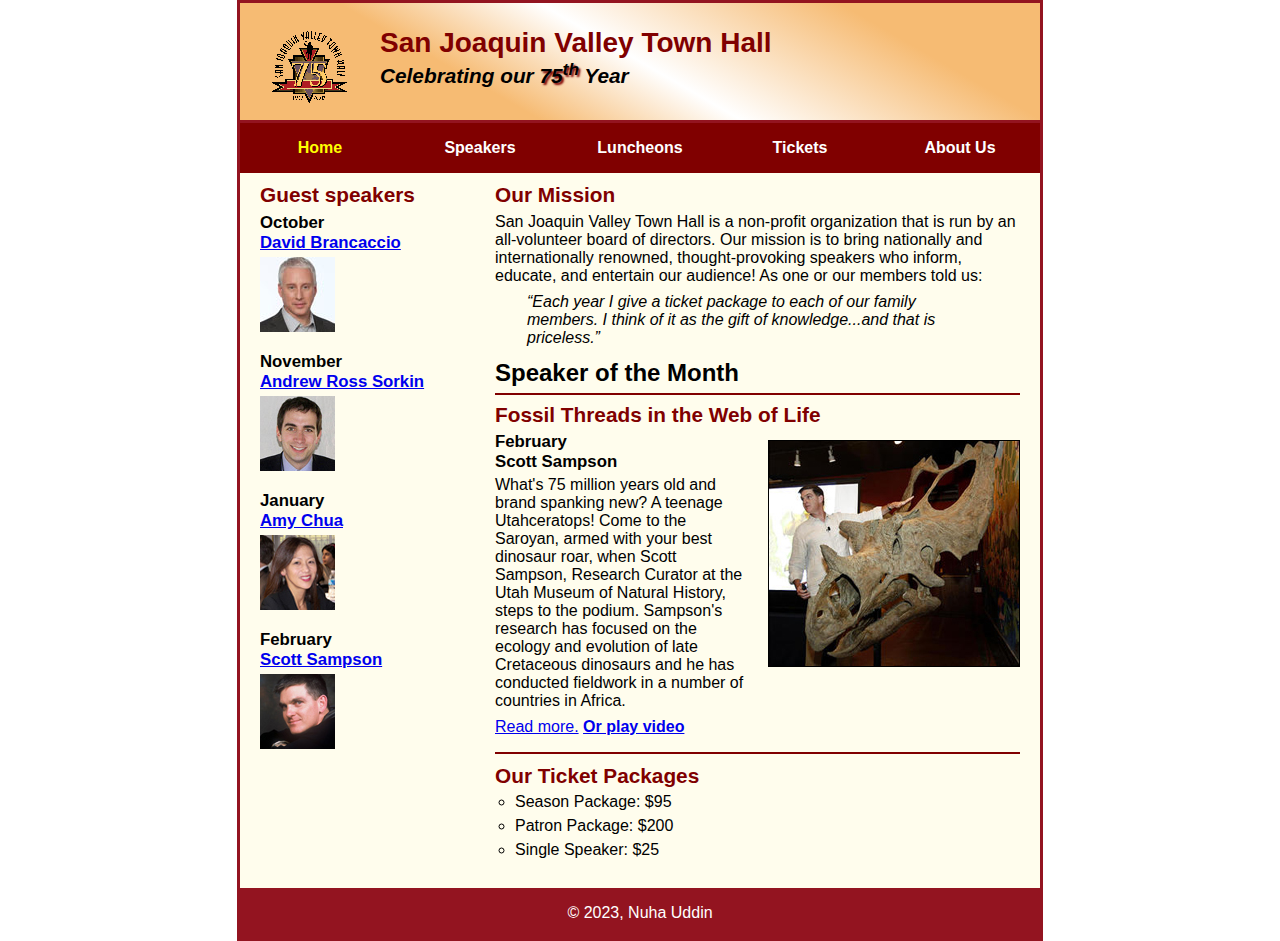
<file: index.html>
<!DOCTYPE html>
<html lang="en">

<head>
	<meta charset="utf-8">
	<title>San Joaquin Valley Town Hall</title>
	<link rel="shortcut icon" href="images/favicon.ico">
	<link rel="stylesheet" href="styles/c7_main.css">
</head>

<body>
	<header>
		<img src="images/town_hall_logo.gif" alt="Town Hall logo" height="80">
		<h2>San Joaquin Valley Town Hall</h2>
		<h3>Celebrating our <span class="shadow">75<sup>th</sup></span> Year</h3>
	</header>
        <nav id="nav_menu">
            <ul>
                <li><a href="index.html" class="current">Home</a></li>
                <li><a href="#">Speakers</a></li>
                <li><a href="#">Luncheons</a></li>
                <li><a href="#">Tickets</a></li>
                <li><a href="#">About Us</a>
                    <ul>
                        <li><a href="#">Our History</a></li>
                        <li><a href="#">Board of Directors</a></li>
                        <li><a href="#">Past Speakers</a></li>
                        <li><a href="#">Contact Information</a></li>
                    </ul>
                </li>
            </ul>
        </nav>
	<main>
		<section>
			<h2>Our Mission</h2>
			<p>San Joaquin Valley Town Hall is a non-profit organization that is run by an 
			   all-volunteer board of directors. Our mission is to bring nationally and 
			   internationally renowned, thought-provoking speakers who inform, educate, 
			   and entertain our audience! As one or our members told us:</p>
			<blockquote>&ldquo;Each year I give a ticket package to each of our family members. 
			I think of it as the gift of knowledge...and that is priceless.&rdquo;</blockquote>
			<h1>Speaker of the Month</h1>
			<article>
				<h2>Fossil Threads in the Web of Life</h2>
				<img src="images/sampson_dinosaur.jpg" alt="Scott Sampson with dinosaur">
				<h3>February<br>
				Scott Sampson</h3>
				<p>What's 75 million years old and brand spanking new? A teenage Utahceratops! 
				Come to the Saroyan, armed with your best dinosaur roar, when Scott Sampson, Research 
				Curator at the Utah Museum of Natural History, steps to the podium. Sampson's research 
				has focused on the ecology and evolution of late Cretaceous dinosaurs and he has conducted 
				fieldwork in a number of countries in Africa.</p>
				<p><a href="speakers/c6_sampson.html">Read more.</a>&nbsp;<b><a href="media/sampson.mp4">Or play video</a></b></p>
			</article>
			
			<h2>Our Ticket Packages</h2>
			<ul>
				<li>Season Package: $95</li>
				<li>Patron Package: $200</li>
				<li>Single Speaker: $25</li>
			</ul>
		</section>
		
		<aside>
			<h2>Guest speakers</h2>
			<h3>October<br><a href="speakers/brancaccio.html">David Brancaccio</a></h3>
			<img src="images/brancaccio75.jpg" alt="David Brancaccio photo">
			<h3>November<br><a href="speakers/sorkin.html">Andrew Ross Sorkin</a></h3>
			<img src="images/sorkin75.jpg" alt="Andrew Ross Sorkin photo">
			<h3>January<br><a href="speakers/chua.html">Amy Chua</a></h3>
			<img src="images/chua75.jpg" alt="Amy Chua photo">
			<h3>February<br><a href="speakers/c6_sampson.html">Scott Sampson</a></h3>
			<img src="images/sampson75.jpg" alt="Scott Sampson photo">
		</aside>
	</main>
	<footer>
		<p>&copy; 2023, Nuha Uddin</p>
	</footer>
</body>
</html>
</file>
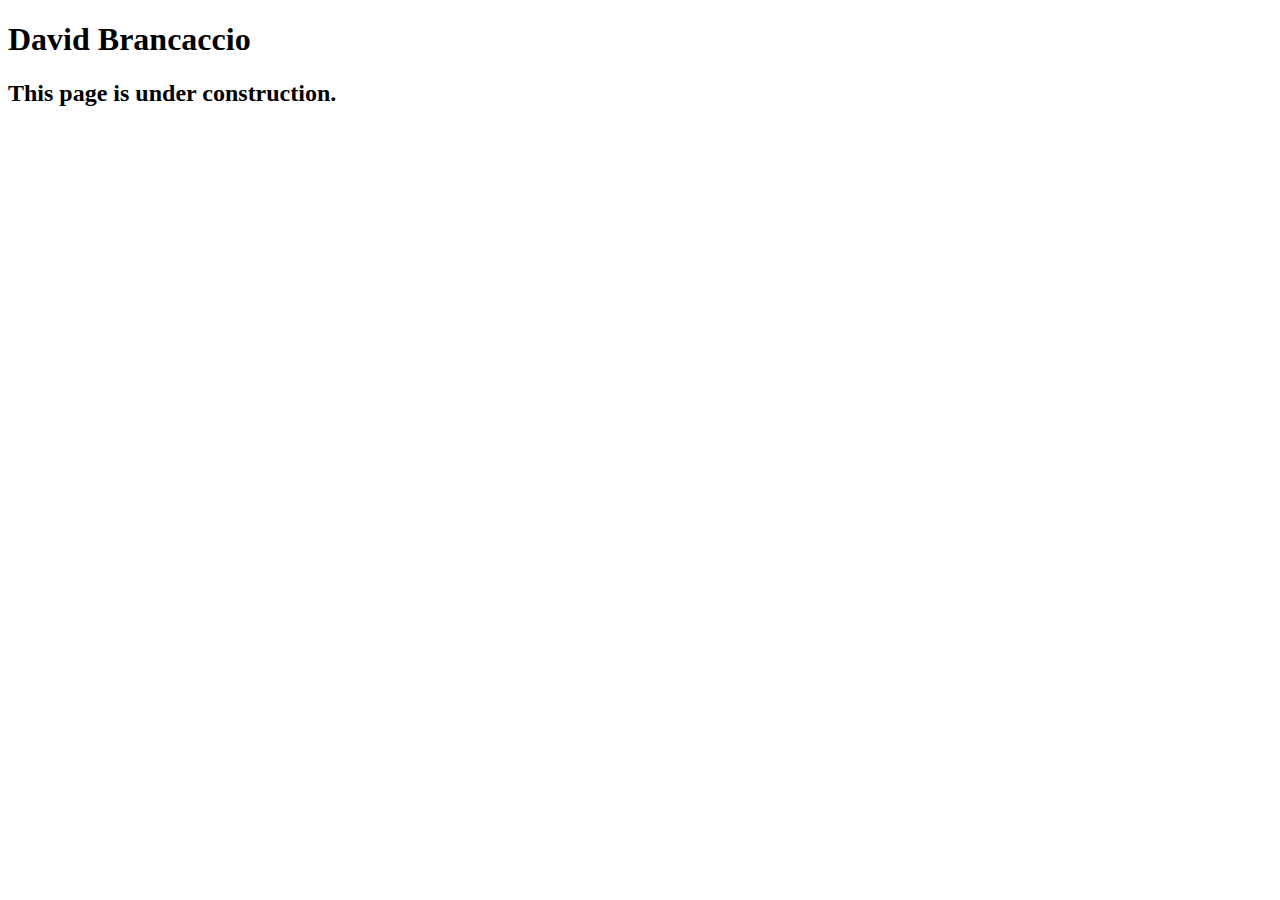
<file: speakers/brancaccio.html>
<!DOCTYPE html>
<html lang="en">

<head>
	<meta charset="utf-8">
	<title>San Joaquin Valley Town Hall</title>
	<link rel="shortcut icon" href="images/favicon.ico">
</head>

<body>
    <main>
	    <h1>David Brancaccio</h1>
	    <h2>This page is under construction.</h2>	        
    </main>
</body>

</html>
</file>
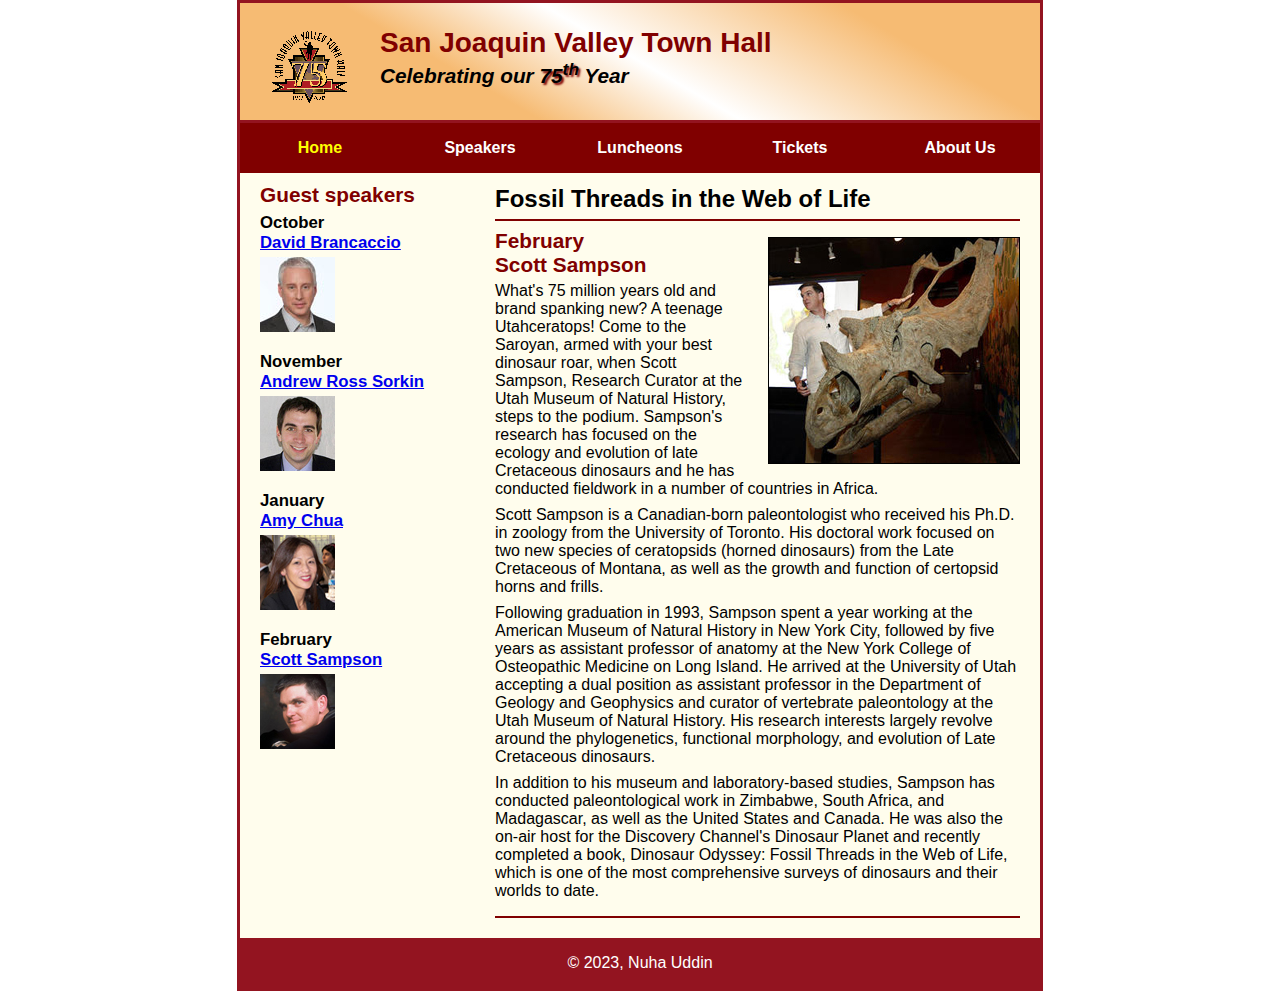
<file: speakers/c6_sampson.html>
<!DOCTYPE html>
<html lang="en">

<head>
	<meta charset="utf-8">
	<title>San Joaquin Valley Town Hall</title>
	<link rel="shortcut icon" href="../images/favicon.ico">
	<link rel="stylesheet" href="../styles/c6_speaker.css">
</head>

<body>
	<header>
		<img src="../images/town_hall_logo.gif" alt="Town Hall logo" height="80">
		<h2>San Joaquin Valley Town Hall</h2>
		<h3>Celebrating our <span class="shadow">75<sup>th</sup></span> Year</h3>
	</header>
     <nav id="nav_menu">
            <ul>
                <li><a href="../index.html" class= "current">Home</a></li>
                <li><a href="#">Speakers</a></li>
                <li><a href="#">Luncheons</a></li>
                <li><a href="#">Tickets</a></li>
                <li><a href="#">About Us</a>
                    <ul>
                        <li><a href="#">Our History</a></li>
                        <li><a href="#">Board of Directors</a></li>
                        <li><a href="#">Past Speakers</a></li>
                        <li><a href="#">Contact Information</a></li>
                    </ul>
                </li>
                
            </ul>
        </nav>
	<main>
		<section>
			<h1>Fossil Threads in the Web of Life</h1>
			<article>
				<img src="../images/sampson_dinosaur.jpg" alt="Scott Sampson with dinosaur">
				<h2>February<br>Scott Sampson</h2>
				<p>What's 75 million years old and brand spanking new? A teenage Utahceratops! Come to the 
				   Saroyan, armed with your best dinosaur roar, when Scott Sampson, Research Curator at the 
				   Utah Museum of Natural History, steps to the podium. Sampson's research has focused on the 
				   ecology and evolution of late Cretaceous dinosaurs and he has conducted fieldwork in a number 
				   of countries in Africa.</p>
				<p>Scott Sampson is a Canadian-born paleontologist who received his Ph.D. in zoology from the 
				   University of Toronto. His doctoral work focused on two new species of ceratopsids (horned 
				   dinosaurs) from the Late Cretaceous of Montana, as well as the growth and function of certopsid 
				   horns and frills.</p>
				<p>Following graduation in 1993, Sampson spent a year working at the American Museum of Natural 
				   History in New York City, followed by five years as assistant professor of anatomy at the New 
				   York College of Osteopathic Medicine on Long Island. He arrived at the University of Utah 
				   accepting a dual position as assistant professor in the Department of Geology and Geophysics 
				   and curator of vertebrate paleontology at the Utah Museum of Natural History. His research 
				   interests largely revolve around the phylogenetics, functional morphology, and evolution of 
				   Late Cretaceous dinosaurs.</p>
				<p>In addition to his museum and laboratory-based studies, Sampson has conducted paleontological 
				   work in Zimbabwe, South Africa, and Madagascar, as well as the United States and Canada. He was 
				   also the on-air host for the Discovery Channel's Dinosaur Planet and recently completed a book, 
				   Dinosaur Odyssey: Fossil Threads in the Web of Life, which is one of the most 
				   comprehensive surveys of dinosaurs and their worlds to date.</p>
			</article>
		</section>
		
		<aside>
			<h2>Guest speakers</h2>
			<h3>October<br><a href="../speakers/brancaccio.html">David Brancaccio</a></h3>
			<img src="../images/brancaccio75.jpg" alt="David Brancaccio photo">
			<h3>November<br><a href="../speakers/sorkin.html">Andrew Ross Sorkin</a></h3>
			<img src="../images/sorkin75.jpg" alt="Andrew Ross Sorkin photo">
			<h3>January<br><a href="../speakers/chua.html">Amy Chua</a></h3>
			<img src="../images/chua75.jpg" alt="Amy Chua photo">
			<h3>February<br><a href="../speakers/c6_sampson.html">Scott Sampson</a></h3>
			<img src="../images/sampson75.jpg" alt="Scott Sampson photo">
			<!--<h3><a href="../c6_index.html">Return to Home page</a></h3>-->
		</aside>
	</main>
	<footer>
		<p>&copy; 2023, Nuha Uddin</p>
	</footer>
</body>
</html>
</file>
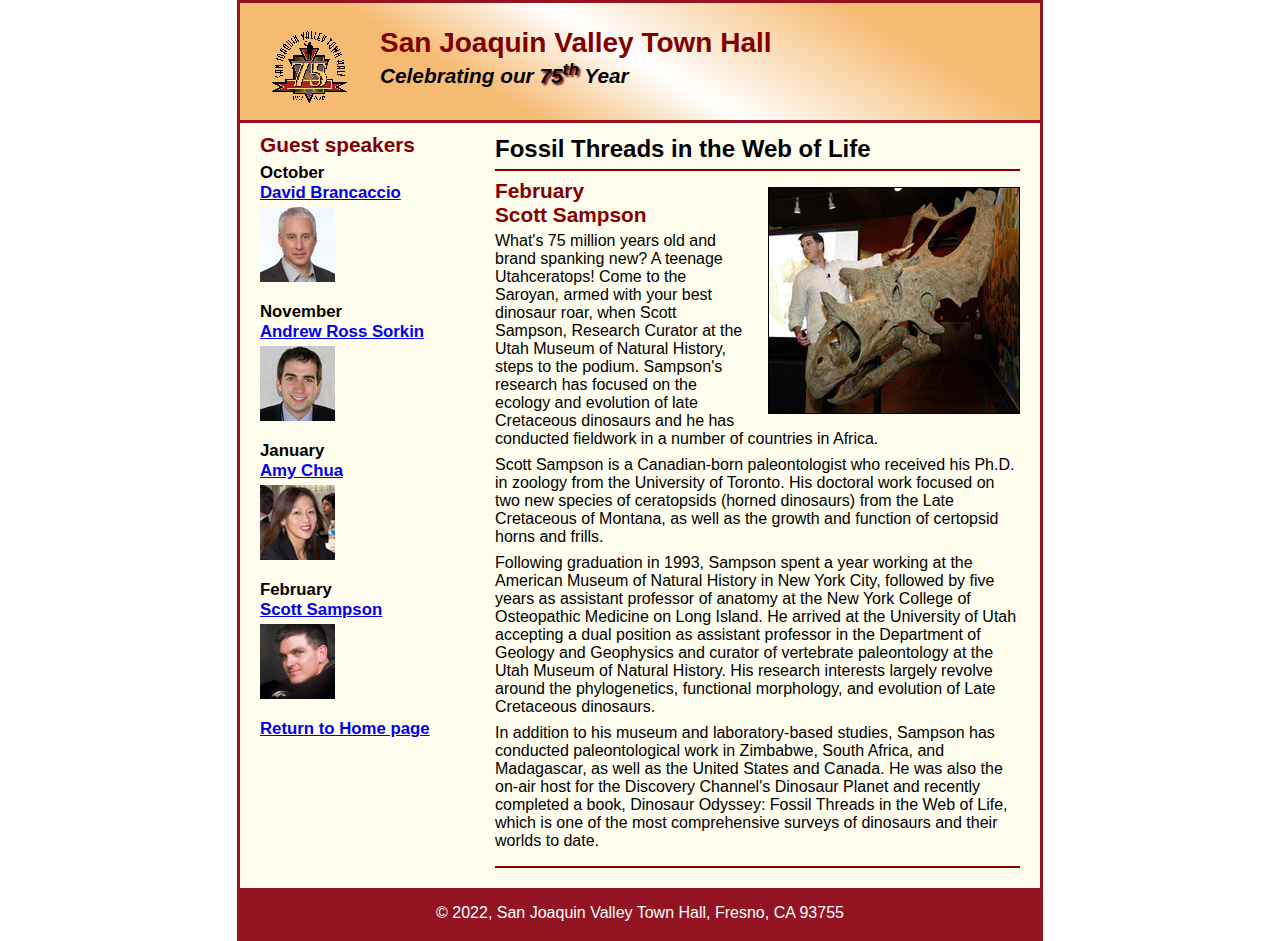
<file: speakers/c7_sampson.html>
<!DOCTYPE html>
<html lang="en">

<head>
	<meta charset="utf-8">
	<title>San Joaquin Valley Town Hall</title>
	<link rel="shortcut icon" href="../images/favicon.ico">
	<link rel="stylesheet" href="../styles/c6_speaker.css">
</head>

<body>
	<header>
		<img src="../images/town_hall_logo.gif" alt="Town Hall logo" height="80">
		<h2>San Joaquin Valley Town Hall</h2>
		<h3>Celebrating our <span class="shadow">75<sup>th</sup></span> Year</h3>
	</header>
	<main>
		<section>
			<h1>Fossil Threads in the Web of Life</h1>
			<article>
				<img src="../images/sampson_dinosaur.jpg" alt="Scott Sampson with dinosaur">
				<h2>February<br>Scott Sampson</h2>
				<p>What's 75 million years old and brand spanking new? A teenage Utahceratops! Come to the 
				   Saroyan, armed with your best dinosaur roar, when Scott Sampson, Research Curator at the 
				   Utah Museum of Natural History, steps to the podium. Sampson's research has focused on the 
				   ecology and evolution of late Cretaceous dinosaurs and he has conducted fieldwork in a number 
				   of countries in Africa.</p>
				<p>Scott Sampson is a Canadian-born paleontologist who received his Ph.D. in zoology from the 
				   University of Toronto. His doctoral work focused on two new species of ceratopsids (horned 
				   dinosaurs) from the Late Cretaceous of Montana, as well as the growth and function of certopsid 
				   horns and frills.</p>
				<p>Following graduation in 1993, Sampson spent a year working at the American Museum of Natural 
				   History in New York City, followed by five years as assistant professor of anatomy at the New 
				   York College of Osteopathic Medicine on Long Island. He arrived at the University of Utah 
				   accepting a dual position as assistant professor in the Department of Geology and Geophysics 
				   and curator of vertebrate paleontology at the Utah Museum of Natural History. His research 
				   interests largely revolve around the phylogenetics, functional morphology, and evolution of 
				   Late Cretaceous dinosaurs.</p>
				<p>In addition to his museum and laboratory-based studies, Sampson has conducted paleontological 
				   work in Zimbabwe, South Africa, and Madagascar, as well as the United States and Canada. He was 
				   also the on-air host for the Discovery Channel's Dinosaur Planet and recently completed a book, 
				   Dinosaur Odyssey: Fossil Threads in the Web of Life, which is one of the most 
				   comprehensive surveys of dinosaurs and their worlds to date.</p>
			</article>
		</section>
		
		<aside>
			<h2>Guest speakers</h2>
			<h3>October<br><a href="../speakers/brancaccio.html">David Brancaccio</a></h3>
			<img src="../images/brancaccio75.jpg" alt="David Brancaccio photo">
			<h3>November<br><a href="../speakers/sorkin.html">Andrew Ross Sorkin</a></h3>
			<img src="../images/sorkin75.jpg" alt="Andrew Ross Sorkin photo">
			<h3>January<br><a href="../speakers/chua.html">Amy Chua</a></h3>
			<img src="../images/chua75.jpg" alt="Amy Chua photo">
			<h3>February<br><a href="../speakers/c6_sampson.html">Scott Sampson</a></h3>
			<img src="../images/sampson75.jpg" alt="Scott Sampson photo">
			<h3><a href="../c6_index.html">Return to Home page</a></h3>
		</aside>
	</main>
	<footer>
		<p>&copy; 2022, San Joaquin Valley Town Hall, Fresno, CA 93755</p>
	</footer>
</body>
</html>
</file>
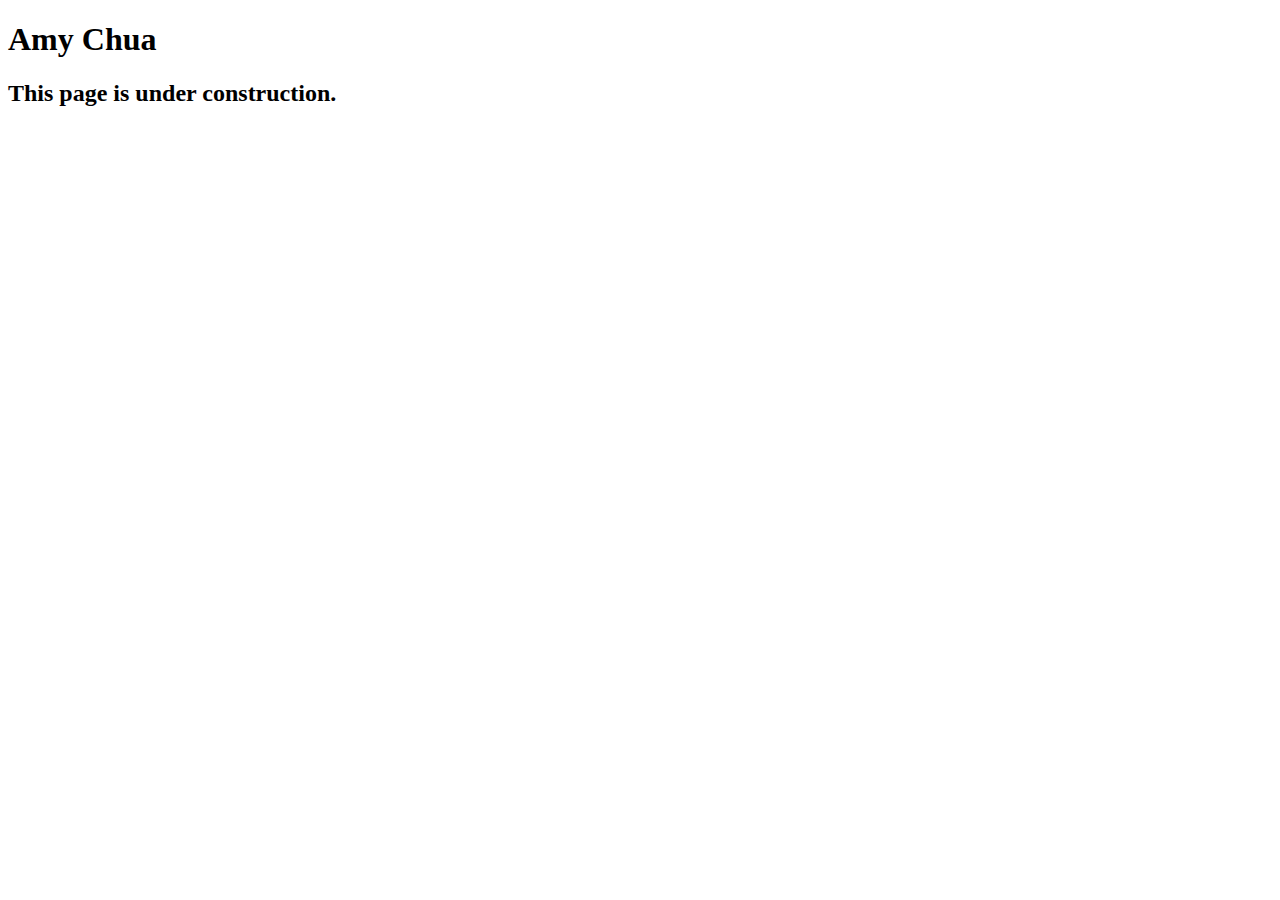
<file: speakers/chua.html>
<!DOCTYPE html>
<html lang="en">

<head>
	<meta charset="utf-8">
	<title>San Joaquin Valley Town Hall</title>
	<link rel="shortcut icon" href="images/favicon.ico">
</head>

<body>
	<main>
		<h1>Amy Chua</h1>
		<h2>This page is under construction.</h2>
	</main>
</body>

</html>
</file>
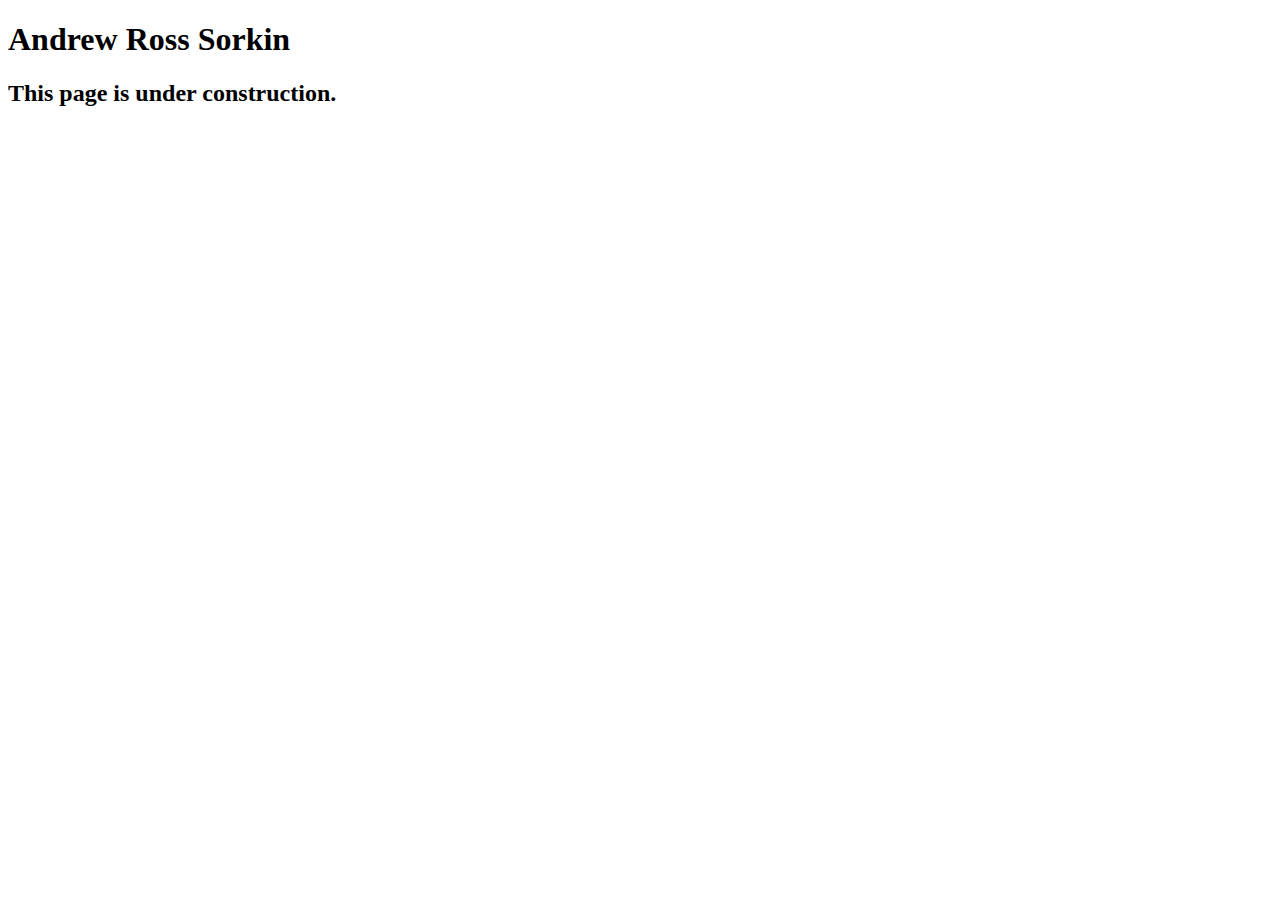
<file: speakers/sorkin.html>
<!DOCTYPE html>
<html lang="en">

<head>
	<meta charset="utf-8">
	<title>San Joaquin Valley Town Hall</title>
	<link rel="shortcut icon" href="images/favicon.ico">
</head>

<body>
	<main>
		<h1>Andrew Ross Sorkin</h1>
		<h2>This page is under construction.</h2>
	</main>
</body>

</html>
</file>
<file: styles/c7_main.css>
/* the styles for the elements */
* {
	margin: 0;
	padding: 0;
}
html {
	background-color: white;
}
body {
	font-family: Arial, Helvetica, sans-serif;
    font-size: 100%;
    width: 800px;
    margin: 0 auto;
    border: 3px solid #931420;
    background-color: #fffded;
}
a:focus, a:hover {
	font-style: italic;
}
/* the styles for the header */
header {
	padding: 1.5em 0 2em 0;
	border-bottom: 3px solid #931420;
		background-image: -moz-linear-gradient(
	    30deg, #f6bb73 0%, #f6bb73 30%, white 50%, #f6bb73 80%, #f6bb73 100%);
	background-image: -webkit-linear-gradient(
	    30deg, #f6bb73 0%, #f6bb73 30%, white 50%, #f6bb73 80%, #f6bb73 100%);
	background-image: -o-linear-gradient(
	    30deg, #f6bb73 0%, #f6bb73 30%, white 50%, #f6bb73 80%, #f6bb73 100%);
	background-image: linear-gradient(
	    30deg, #f6bb73 0%, #f6bb73 30%, white 50%, #f6bb73 80%, #f6bb73 100%);
}
header h2 {
	font-size: 175%;
	color: #800000;
}
header h3 {
	font-size: 130%;
	font-style: italic;
}
header img {
	float: left;
	padding: 0 30px;
}
.shadow {
	text-shadow: 2px 2px 2px #800000;
}

#nav_menu ul {
    list-style-type: none;
    margin: 0;
    padding: 0;
    text-align: center;
}
#nav_menu ul li {
    float: left;
}

#nav_menu ul li a{
    display:block;
    width: 160px;
    text-align:center;
    padding:1em 0;
    text-decoration: none;
    background-color: #800000;
    color: white;
    font-weight: bold;
}

#nav_menu ul li a.current{
    color: yellow;
}

#nav_menu ul {
    list-style-type: none;
    position: relative;/* so the submenu cab be positioned*/
    margin: 0;
    padding: 0;
}

#nav_menu ul ul li {
    float: none;/* display submenu vertically */
}

#nav_menu ul li:hover > ul {/* select the ul child of li element */
    display: block; /* display submenu on hover of li element */
}
/* ruleset to display the submenu below the list item, and to add a empty space*/

#nav_menu>ul::after {
    content: ""; /* add empty content to the end of the first ul */
    display: block;/* display that content as block element */
    clear: both;/* stop the floating of the li elements */
}

/* rulset to keep the submenu not to display by default */

#nav_menu ul ul {
    display: none;/* don't display submenu until hover of li */
    position: absolute;
    top: 100%; /* position the submenu at the top of main menu */
}

/* the styles for the section */
section {
	width: 525px;
	float: right;
	padding: 0 20px 20px 20px;
}
section h1 {
	font-size: 150%;
	padding: .5em 0 .25em 0;
	margin: 0;
}
section h2 {
	color: #800000;
	font-size: 130%;
	padding: .5em 0 .25em 0;
}
section p {
	padding-bottom: .5em;
}
section blockquote {
	padding: 0 2em;
	font-style: italic;
}
section ul {
	padding: 0 0 .25em 1.25em;
}
section li {
	padding-bottom: .35em;
}

section ul li {
    list-style-type: circle;
}

/* the styles for the article */
article {
	padding: .5em 0;
	border-top: 2px solid #800000;
	border-bottom: 2px solid #800000;
}
article h2 {
	padding-top: 0;
}
article h3 {
	font-size: 105%;
	padding-bottom: .25em;
}
article img {
	float: right;
	margin: .5em 0 1em 1em;
	border: 1px solid black;
}

/* the styles for the aside */
aside {
	width: 215px;
	float: right;
	padding: 0 0 20px 20px;
}
aside h2 {
	color: #800000;
	font-size: 130%;
	padding: .5em 0 .25em 0;
}
aside h3 {
	font-size: 105%;
	padding-bottom: .25em;
}
aside img {
	padding-bottom: 1em;
}

/* the styles for the footer */
footer {
	background-color: #931420;
	clear: both;

}
footer p {
	text-align: center;
	color: white;
	padding: 1em 0;
}
</file>
<file: styles/c6_speaker.css>
/* the styles for the elements */
* {
	margin: 0;
	padding: 0;
}
html {
	background-color: white;
}
body {
	font-family: Arial, Helvetica, sans-serif;
    font-size: 100%;
    width: 800px;
    margin: 0 auto;
    border: 3px solid #931420;
    background-color: #fffded;
}
a:focus, a:hover {
	font-style: italic;
}
/* the styles for the header */
header {
	padding: 1.5em 0 2em 0;
	border-bottom: 3px solid #931420;
		background-image: -moz-linear-gradient(
	    30deg, #f6bb73 0%, #f6bb73 30%, white 50%, #f6bb73 80%, #f6bb73 100%);
	background-image: -webkit-linear-gradient(
	    30deg, #f6bb73 0%, #f6bb73 30%, white 50%, #f6bb73 80%, #f6bb73 100%);
	background-image: -o-linear-gradient(
	    30deg, #f6bb73 0%, #f6bb73 30%, white 50%, #f6bb73 80%, #f6bb73 100%);
	background-image: linear-gradient(
	    30deg, #f6bb73 0%, #f6bb73 30%, white 50%, #f6bb73 80%, #f6bb73 100%);
}
header h2 {
	font-size: 175%;
	color: #800000;
}
header h3 {
	font-size: 130%;
	font-style: italic;
}
header img {
	float: left;
	padding: 0 30px;
}
.shadow {
	text-shadow: 2px 2px 2px #800000;
}


#nav_menu ul {
    list-style-type: none;
    margin: 0;
    padding: 0;
    text-align: center;
}
#nav_menu ul li {
    float: left;
}

#nav_menu ul li a{
    display: block;
    width: 160px;
    text-align: center;
    padding-top: 1em;
    padding-bottom: 1em;
    text-decoration: none;
    background-color: #800000;
    color: white;
    font-weight: bold;
}

#nav_menu ul li a.current {
    color: yellow;
}

#nav_menu ul {
    list-style-type: none;
    position: relative;/* so the submenu cab be positioned*/
    margin: 0;
    padding: 0;
}

#nav_menu ul ul li {
    float: none;/* display submenu vertically */
}

#nav_menu ul li:hover > ul {/* select the ul child of li element */
    display: block; /* display submenu on hover of li element */
}
/* ruleset to display the submenu below the list item, and to add a empty space*/

#nav_menu>ul::after {
    content: ""; /* add empty content to the end of the first ul */
    display: block;/* display that content as block element */
    clear: both;/* stop the floating of the li elements */
}

/* rulset to keep the submenu not to display by default */

#nav_menu ul ul {
    display: none;/* don't display submenu until hover of li */
    position: absolute;
    top: 100%; /* position the submenu at the top of main menu */
}
/* the styles for the section */
section {
	width: 525px;
	float: right;
	padding: 0 20px 20px 20px;
}
section h1 {
	font-size: 150%;
	padding: .5em 0 .25em 0;
	margin: 0;
}
section h2 {
	color: #800000;
	font-size: 130%;
	padding: .5em 0 .25em 0;
}
section p {
	padding-bottom: .5em;
}
section blockquote {
	padding: 0 2em;
	font-style: italic;
}
section ul {
	padding: 0 0 .25em 1.25em;
}
section li {
	padding-bottom: .35em;
}

/* the styles for the article */
article {
	padding: .5em 0;
	border-top: 2px solid #800000;
	border-bottom: 2px solid #800000;
}
article h2 {
	padding-top: 0;
}
article h3 {
	font-size: 105%;
	padding-bottom: .25em;
}
article img {
	float: right;
	margin: .5em 0 1em 1em;
	border: 1px solid black;
}

/* the styles for the aside */
aside {
	width: 215px;
	float: right;
	padding: 0 0 20px 20px;
}
aside h2 {
	color: #800000;
	font-size: 130%;
	padding: .5em 0 .25em 0;
}
aside h3 {
	font-size: 105%;
	padding-bottom: .25em;
}
aside img {
	padding-bottom: 1em;
}

/* the styles for the footer */
footer {
	background-color: #931420;
	clear: both;

}
footer p {
	text-align: center;
	color: white;
	padding: 1em 0;
}
</file>
